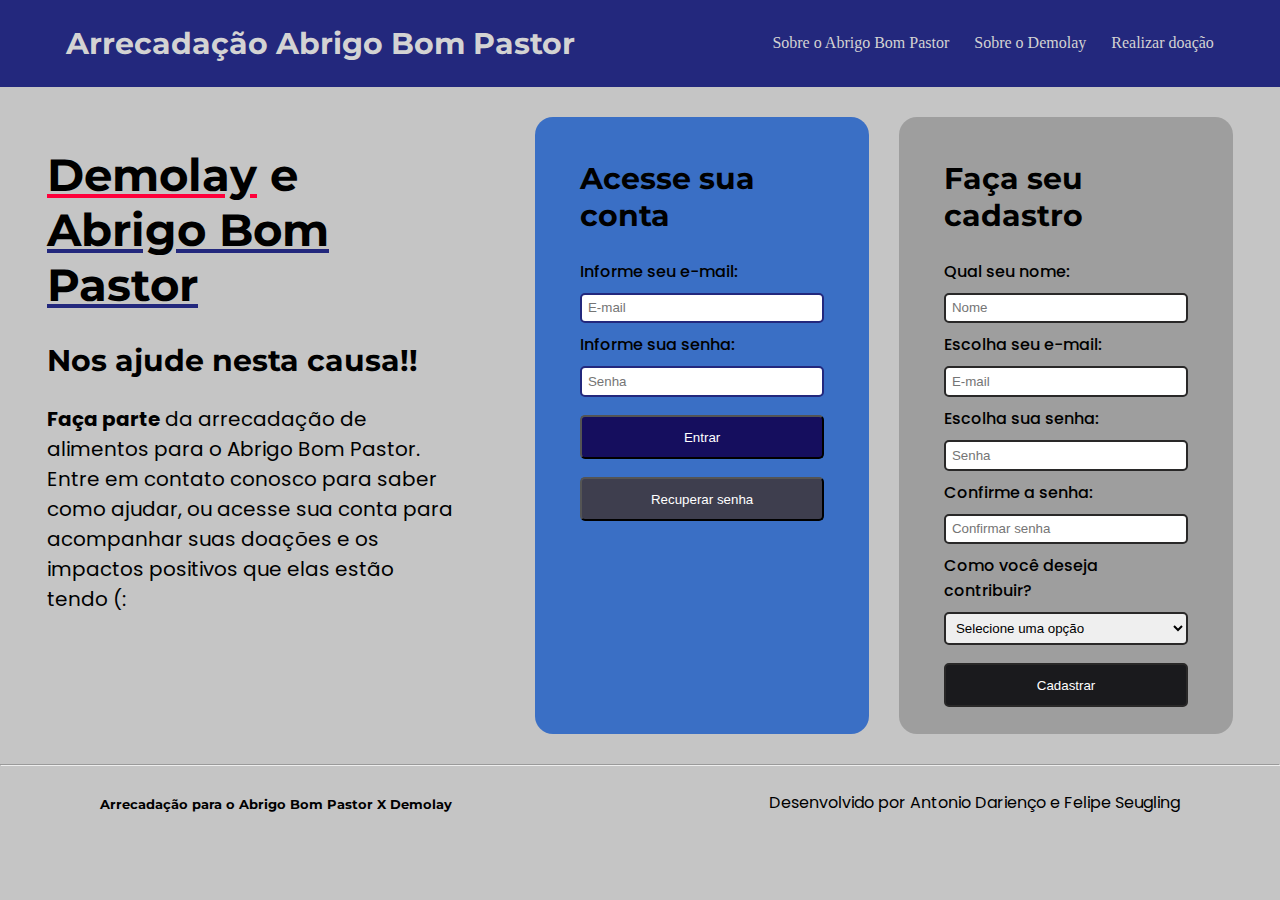
<file: index.html>
<!DOCTYPE html>
<html lang="pt-br">
<head>
    <meta charset="UTF-8">
    <meta name="viewport" content="width=device-width, initial-scale=1.0">
    <link rel="stylesheet" href="style/login.css">
    <link rel="preconnect" href="https://fonts.googleapis.com">
    <link rel="preconnect" href="https://fonts.gstatic.com" crossorigin>
    <link href="https://fonts.googleapis.com/css2?family=Averia+Libre:ital,wght@0,300;0,400;0,700;1,300;1,400;1,700&family=Montserrat:ital,wght@0,100..900;1,100..900&display=swap" rel="stylesheet">
    <link href="https://fonts.googleapis.com/css2?family=Averia+Libre:ital,wght@0,300;0,400;0,700;1,300;1,400;1,700&family=Montserrat:ital,wght@0,100..900;1,100..900&family=Poppins:ital,wght@0,100;0,200;0,300;0,400;0,500;0,600;0,700;0,800;0,900;1,100;1,200;1,300;1,400;1,500;1,600;1,700;1,800;1,900&display=swap" rel="stylesheet">
    <title>Login</title>
</head>
<body>
    
    <header>
        <h2>Arrecadação Abrigo Bom Pastor</h2>
        <ul>
            <li>Sobre o Abrigo Bom Pastor</li>
            <li>Sobre o Demolay</li>
            <li>Realizar doação</li>
        </ul>
    </header>

    <main>
        <section class="sectionContainer" id="demolayAbrigo">
            <h1><span class="demolay">Demolay</span> e <span class="abrigo">Abrigo Bom Pastor</span></h1>
            <h2>Nos ajude nesta causa!!</h2>
            <p id="chamada"><strong>Faça parte</strong> da arrecadação de alimentos para o Abrigo Bom Pastor.<br>Entre em contato conosco para saber como ajudar, ou acesse sua conta para acompanhar suas doações e os impactos positivos que elas estão tendo (:</p>
        </section>

        <section class="sectionContainer" id="login">
            <form>
                <h2>Acesse sua conta</h2>
                <label for="email">Informe seu e-mail:</label>
                <input class="inputLogin" type="email" name="email" id="email" placeholder="E-mail" required>
        
                <label for="senha">Informe sua senha:</label>
                <input class="inputLogin" type="password" name="senha" id="senha" placeholder="Senha" required>
        
                <input id="submitLogin" type="submit" value="Entrar">
                <input id="submitForget" type="submit" value="Recuperar senha">
            </form>
        </section>

        <section class="sectionContainer" id="cadastro">
            <form>     
                    <h2>Faça seu cadastro</h2>

                    <label for="nome">Qual seu nome:</label>
                    <input class="inputCadastro" type="text" name="nome" id="nome" placeholder="Nome" required>

                    <label for="email">Escolha seu e-mail:</label>
                    <input class="inputCadastro" type="email" name="email" id="email" placeholder="E-mail" required>

                    <label for="senha">Escolha sua senha:</label>
                    <input class="inputCadastro" type="password" name="senha" id="senha" placeholder="Senha" required>

                    <label for="senha">Confirme a senha:</label>
                    <input class="inputCadastro" type="password" name="senha" id="senha" placeholder="Confirmar senha" required>

                    <label for="tipoContribuicao">Como você deseja contribuir?</label>
                    <select class="inputCadastro" name="tipoContribuicao" id="tipoContribuicao" required>
                        <option value="" selected disabled>Selecione uma opção</option>
                        <option value="doacaoAlimentos">Doação de Alimentos</option>
                        <option value="doacaoFinanceira">Doação Financeira</option>
                        <option value="voluntariado">Voluntariado</option>
                    </select>

                    <input class="inputCadastro" type="submit" id="submitCreate" value="Cadastrar">
            </form>
        </section>
    </main>

    <hr>

    <footer>
        <h5>Arrecadação para o Abrigo Bom Pastor X Demolay</h5>
        <p>Desenvolvido por <a href="https://www.linkedin.com/in/antonio-fontes-15a1482b6/">Antonio Darienço</a> e <a href="https://www.linkedin.com/in/felipeps-devops/"> Felipe Seugling</a></p>
    </footer>

</body>
</html>
</file>
<file: style/login.css>
body{
    margin: 0;
    padding: 0;
    background-color: #C5C5C5;
    height: 100vh;
    width: 100%;
    flex: 1;
}

header{
    display: flex;
    flex-direction: row;
    justify-content: space-around;
    align-items: center;
    background-color: #23287D;
    color:#D3D3D3;
}

main{
    display: flex;
    flex-direction: row;
    justify-content: center;
    margin: 15px 32px;
}

h1{
    font-size: 45px;
    font-weight: 700;
}

h2{
    font-size: 30px;
    font-weight: 700;
}

p{
    font-family: 'Poppins', sans-serif;
}

footer{
    margin: 0 100px;
    display: flex;
    flex-direction: row;
    justify-content: space-between;
}

a{
    text-decoration: none;
    color: inherit;
}

label{
    font-family: 'Poppins', sans-serif;
    font-weight: 500;
}

form{
    display: flex;
    flex-direction: column;
    padding: 2vh 5vh;
}

ul{
    display: flex;
    flex-direction: row;
    justify-content: space-between;
}

ul li{
    margin-left: 25px;
    list-style-type: none;
    cursor: pointer;
}

ul li:hover{
    text-decoration: underline;
    text-decoration-color: white;
}

h1, h2, h3, h4, h5{
    font-family: 'Montserrat', sans-serif;
}

form input, form select{
    margin: 9px 0px;
    text-decoration: none;
    border-radius: 5px;
    outline: none;
    padding: 0.65vh;
}

.demolay{
    text-decoration: underline;
    text-decoration-color: #FF003B;
}

.abrigo{
    text-decoration: underline;
    text-decoration-color: #23287D;
}

.inputLogin{
    border: 2px solid #23287D;
}

.inputCadastro{
    border: 2px solid #292828;
}

.sectionContainer{
    margin: 15px;
    width: 90%;
}

#demolayAbrigo{
    width: 110%;
}

#submitLogin{
    padding: 1.4vh;
    background-color: #150e5e;
    color: white;
    cursor: pointer;
}

#submitCreate{
    padding: 1.4vh;
    background-color: #1a1a1d;
    color: white;
    cursor: pointer;
}

#submitForget{
    padding: 1.4vh;
    background-color: #3e3e4e;
    color: white;
    cursor: pointer;
}

#chamada{
    font-size: 20px;
    font-weight: 400;
}

#login{
    background-color: #3A6FC5;
    margin-left: 65px;
    border-radius: 18px;
}

#cadastro{
    background-color: #9e9e9e;
    border-radius: 18px;
}
</file>
